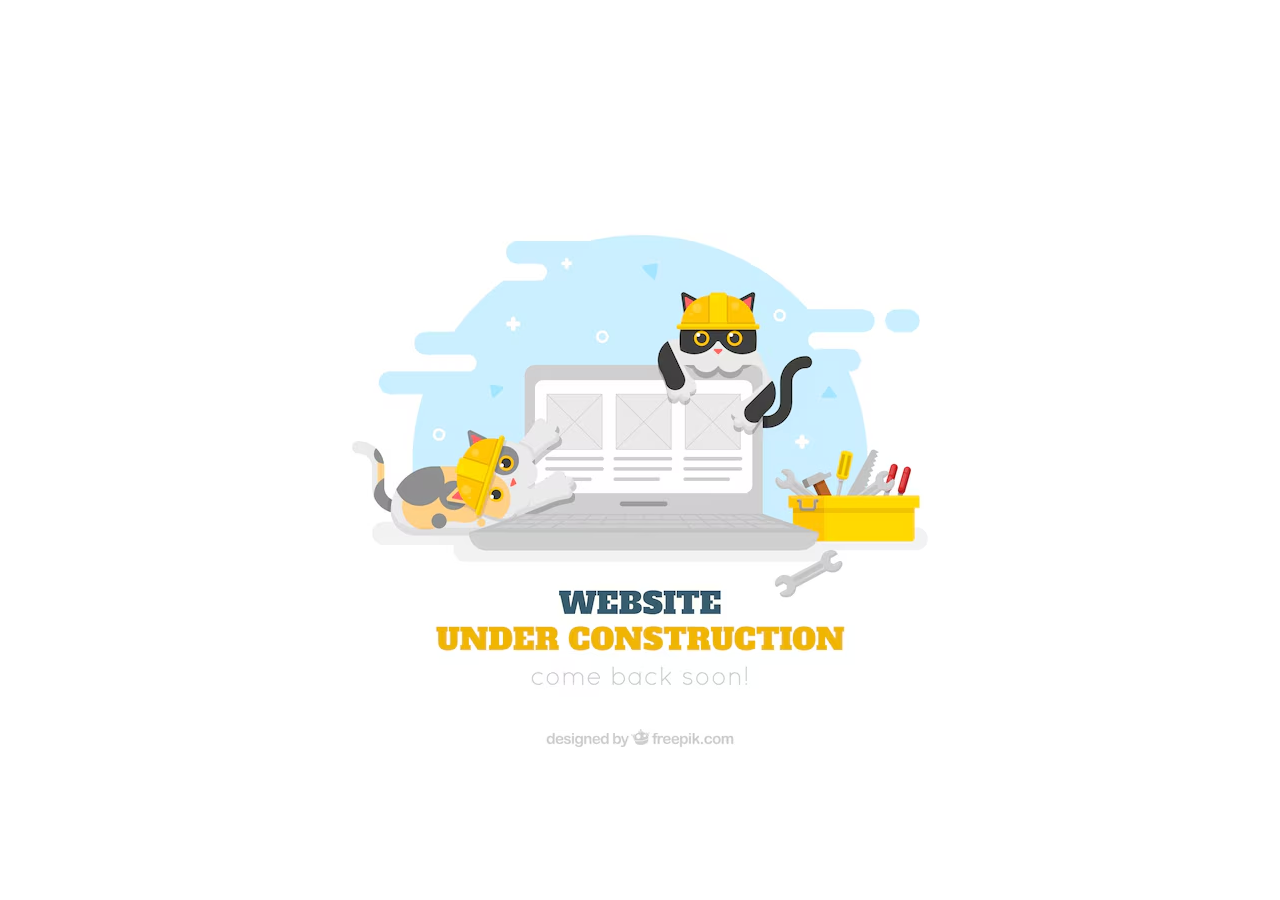
<file: AboutUs/Home.html>
<!DOCTYPE html>
<html lang="en">

<head>
    <meta charset="UTF-8">
    <meta name="viewport" content="width=device-width, initial-scale=1.0">
    <title>Home</title>
    <link href="https://cdn.jsdelivr.net/npm/bootstrap@5.3.3/dist/css/bootstrap.min.css" rel="stylesheet"
    integrity="sha384-QWTKZyjpPEjISv5WaRU9OFeRpok6YctnYmDr5pNlyT2bRjXh0JMhjY6hW+ALEwIH" crossorigin="anonymous">
</head>

<body>
    <img class="position-absolute top-50 start-50 translate-middle" src="./imgs/UnderConstruction.avif" alt="">
</body>

</html>
</file>
